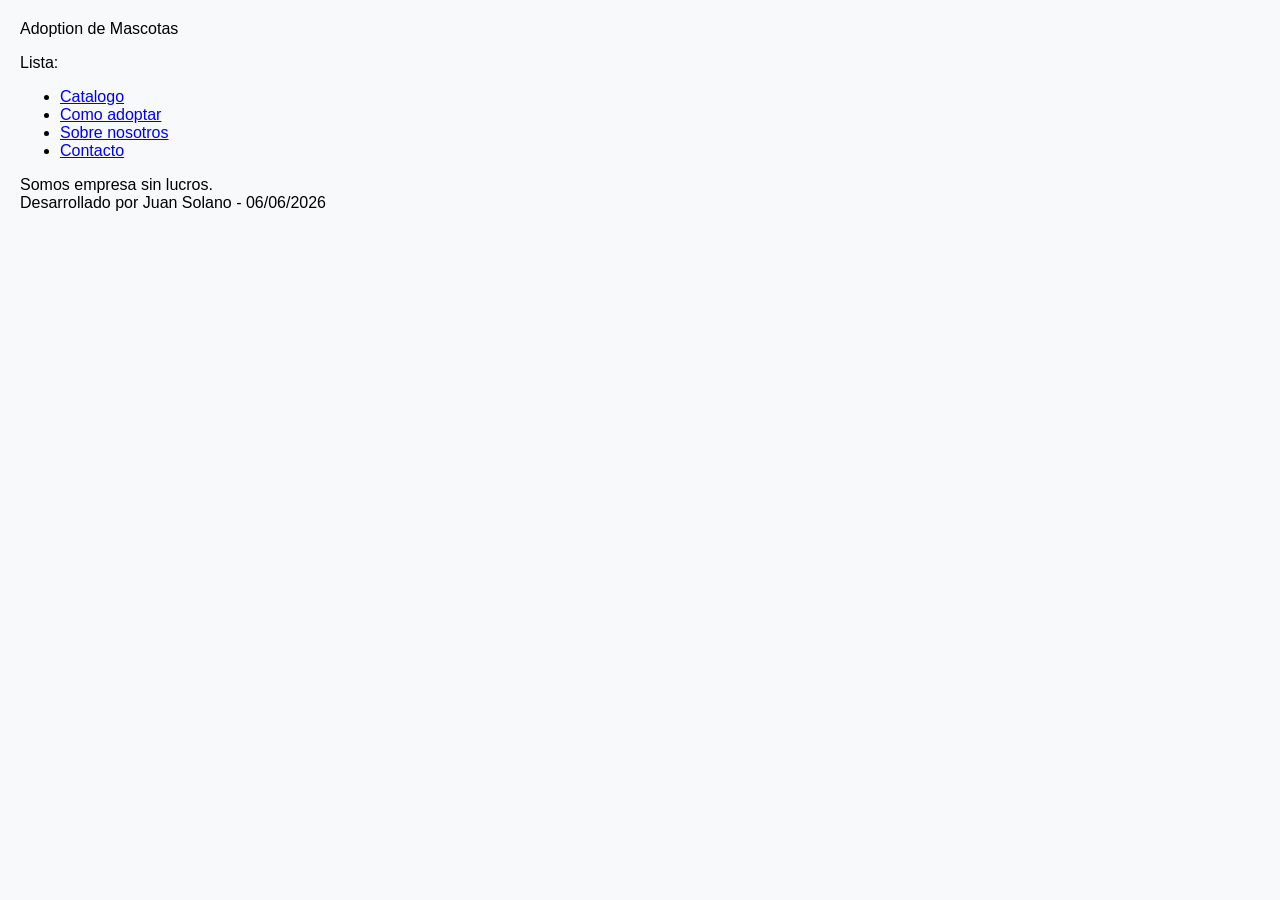
<file: Index.html>
<!DOCTYPE html>
<html lang="es">
  
<head>
    <meta charset="utf-8">
    <title> Tercera Prueba </title>
    <link rel="stylesheet" href="Estilos.css">
</head>
<body>
 <div id="layout-principal">
    
   <header class="bloque top-superior">
     Adoption de Mascotas
   </header>

   <aside class="bloque top-izquierdo">
     
    <p class="texto-lateral">Lista:</p>

    <ul class="lista-links">
        <li><a href="#">Catalogo</a></li>
        <li><a href="#">Como adoptar</a></li>
        <li><a href="#">Sobre nosotros</a></li>
        <li><a href="#">Contacto</a></li>
    </ul>
</aside>

    <main class="bloque top-central">
    Somos empresa sin lucros.
    </main> 

    <footer class="bloque top-interior">
    Desarrollado por Juan Solano - 06/06/2026
    </footer>

</div>
</body>
</html>
</file>
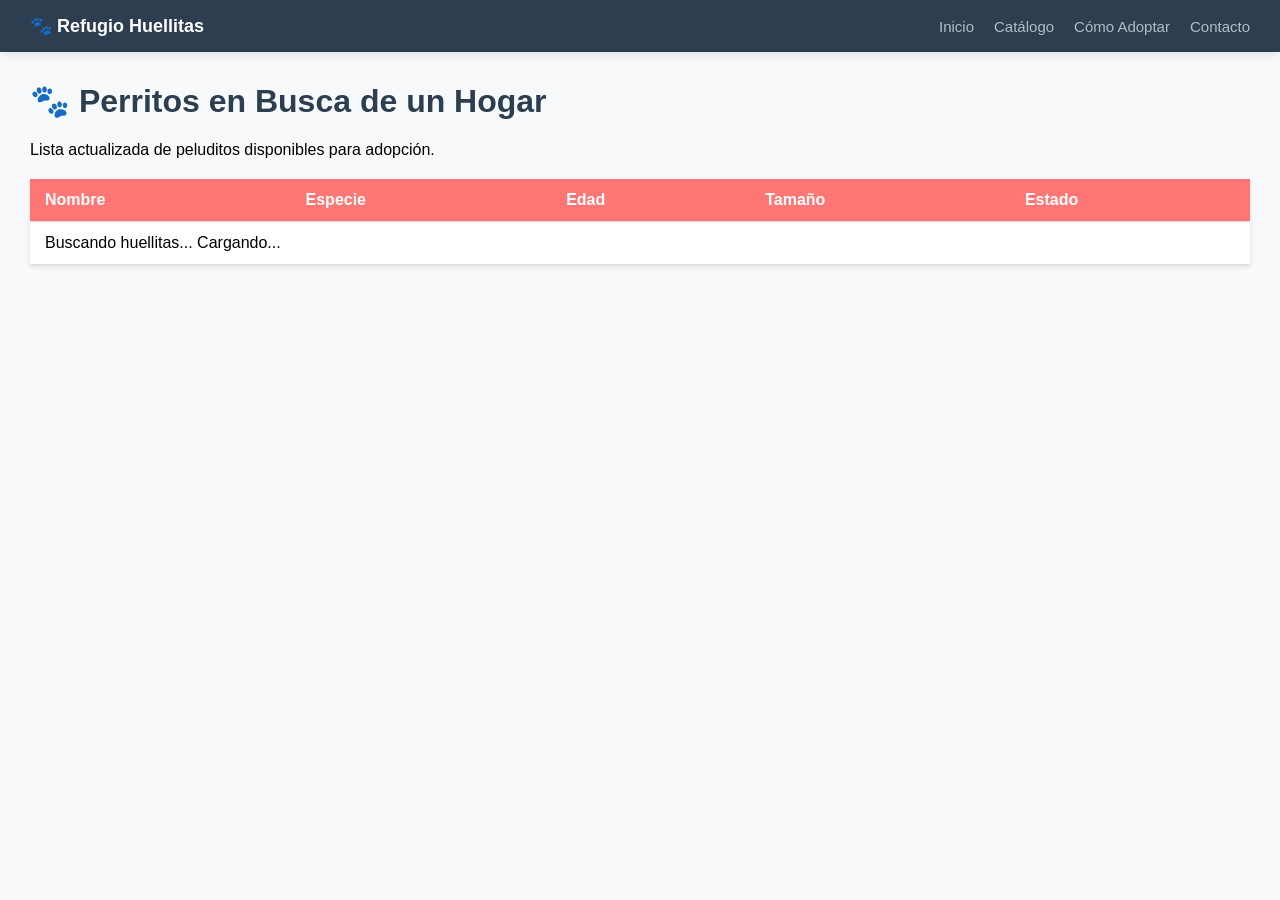
<file: Catalogo.html>
<!DOCTYPE html>
<html lang="es">
<head>
    <meta charset="UTF-8">
    <meta name="viewport" content="width=device-width, initial-scale=1.0">
    <title>Adopta un Amigo - Panel de Control</title>
    <style>
        /* --- Estilos de la nueva barra superior --- */
        .navbar {
            background-color: #2c3e50; /* Color oscuro elegante */
            margin: -30px -30px 30px -30px; /* Rompe el margen del body para pegarse a los bordes */
            padding: 15px 30px;
            display: flex;
            justify-content: space-between; /* Separa el título de los links */
            align-items: center;
            box-shadow: 0 2px 10px rgba(0,0,0,0.1);
        }

        .navbar-brand {
            color: white;
            font-size: 18px;
            font-weight: bold;
            text-decoration: none;
        }

        .navbar-links {
            display: flex;
            gap: 20px; /* Espacio entre cada enlace */
        }

        .navbar-links a {
            color: #b2bec3;
            text-decoration: none;
            font-weight: 500;
            font-size: 15px;
            transition: color 0.3s ease;
        }

        /* Efecto al pasar el mouse por los links de la barra */
        .navbar-links a:hover {
            color: #ffffff; 
        }

        /* --- Estilos originales que ya tenías --- */
        body { font-family: 'Segoe UI', Tahoma, Geneva, Verdana, sans-serif; margin: 30px; background-color: #f7f9fa; }
        h1 { color: #2c3e50; margin-top: 20px; }
        table { width: 100%; border-collapse: collapse; margin-top: 20px; background-color: white; box-shadow: 0 2px 5px rgba(0,0,0,0.1); }
        th, td { padding: 12px 15px; text-align: left; border-bottom: 1px solid #ddd; }
        th { background-color: #ff7675; color: white; }
        tr:hover { background-color: #f1f2f6; }
        .error-state { color: #d63031; font-weight: bold; text-align: center; }
        
        /* Un extra para que el estado se vea bonito */
        .badge { padding: 5px 10px; border-radius: 15px; font-size: 12px; font-weight: bold; }
        .disponible { background-color: #55efc4; color: #00b894; }
        .en-proceso { background-color: #ffeaa7; color: #fdcb6e; }
    </style>
</head>
<body>

    <nav class="navbar">
        <a class="navbar-brand" href="#">🐾 Refugio Huellitas</a>
        <div class="navbar-links">
            <a href="./index.html">Inicio</a>
            <a href="./Catalogo.html">Catálogo</a>
            <a href="#">Cómo Adoptar</a>
            <a href="#">Contacto</a>
        </div>
    </nav>

    <h1>🐾 Perritos en Busca de un Hogar</h1>
    <p>Lista actualizada de peluditos disponibles para adopción.</p>

    <table>
        <thead>
            <tr>
                <th>Nombre</th>
                <th>Especie</th>
                <th>Edad</th>
                <th>Tamaño</th>
                <th>Estado</th>
            </tr>
        </thead>
        <tbody id="contenido">
            <tr>
                <td colspan="5">Buscando huellitas... Cargando...</td>
            </tr>
        </tbody>
    </table>

    <script src="script.js"></script>
</body>
</html>
</file>
<file: Estilos.css>
/* --- Ajuste base para que la barra se pegue a los bordes --- */
body {
    margin: 0;
    padding: 0;
    font-family: 'Segoe UI', Tahoma, Geneva, Verdana, sans-serif;
    background-color: #f7f9fa;
}

/* --- ESTILOS DE LA BARRA SUPERIOR (NAVBAR) --- */
.navbar {
    background-color: #2c3e50; /* Gris oscuro elegante */
    padding: 15px 30px;
    display: flex;
    justify-content: space-between;
    align-items: center;
    box-shadow: 0 2px 10px rgba(0,0,0,0.1);
}

.navbar-brand {
    color: white;
    font-size: 18px;
    font-weight: bold;
    text-decoration: none;
}

.navbar-links {
    display: flex;
    gap: 20px;
}

.navbar-links a {
    color: #b2bec3;
    text-decoration: none;
    font-weight: 500;
    font-size: 15px;
    transition: color 0.3s ease;
}

.navbar-links a:hover {
    color: #ffffff;
}

/* --- AJUSTE PARA TU LAYOUT ORIGINAL --- */
#layout-principal {
    padding: 20px; /* Le da una separación elegante a tus bloques respecto a la barra */
    /* Aquí va el resto de tu configuración Grid o Flexbox original para los bloques */
}

/* --- ESTILOS PARA LA TABLA DE PERRITOS --- */
.top-central table {
    width: 100%;
    border-collapse: collapse;
    margin-top: 20px;
    background-color: white;
    box-shadow: 0 2px 5px rgba(0,0,0,0.05);
}

.top-central th, .top-central td {
    padding: 12px 15px;
    text-align: left;
    border-bottom: 1px solid #ddd;
}

.top-central th {
    background-color: #ff7675; /* Color coral */
    color: white;
    text-transform: uppercase;
    font-size: 13px;
}

.top-central tr:hover {
    background-color: #f1f2f6;
}

.cargando {
    color: #7f8c8d;
    font-style: italic;
    text-align: center;
}

.lista-links a:hover {
    text-decoration: underline; 
}
</file>
